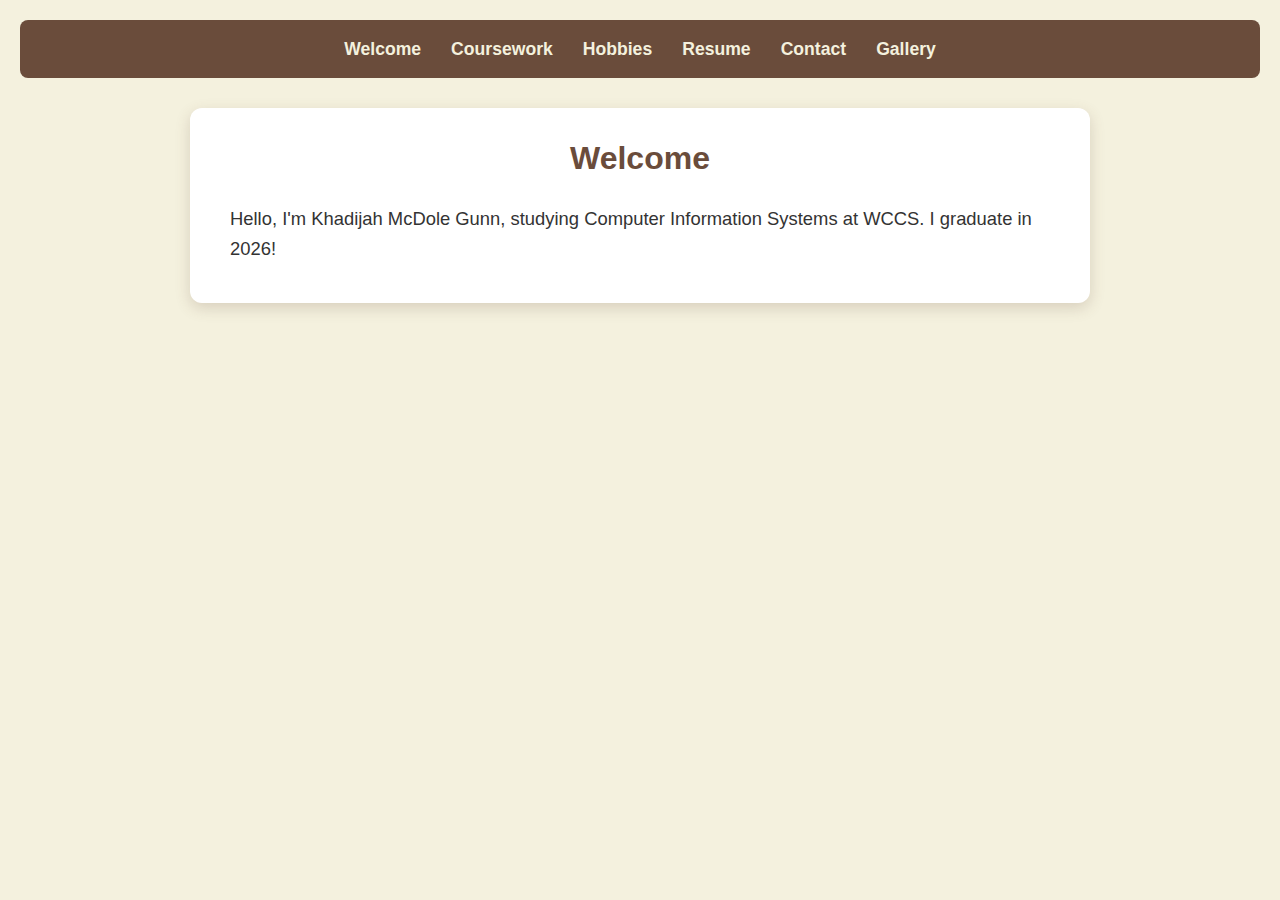
<file: index.html>
<!DOCTYPE html>
<html lang='en'>
<title>Welcome</title><link rel='stylesheet' href='style.css'><body><nav><a href='index.html'>Welcome</a><a href='coursework.html'>Coursework</a><a href='hobbies.html'>Hobbies</a><a href='resume.html'>Resume</a><a href='contact.html'>Contact</a><a href='gallery.html'>Gallery</a></nav><section><h1>Welcome</h1><p>Hello, I'm Khadijah McDole Gunn, studying Computer Information Systems at WCCS. I graduate in 2026!</p></section></body>
</html>
</file>
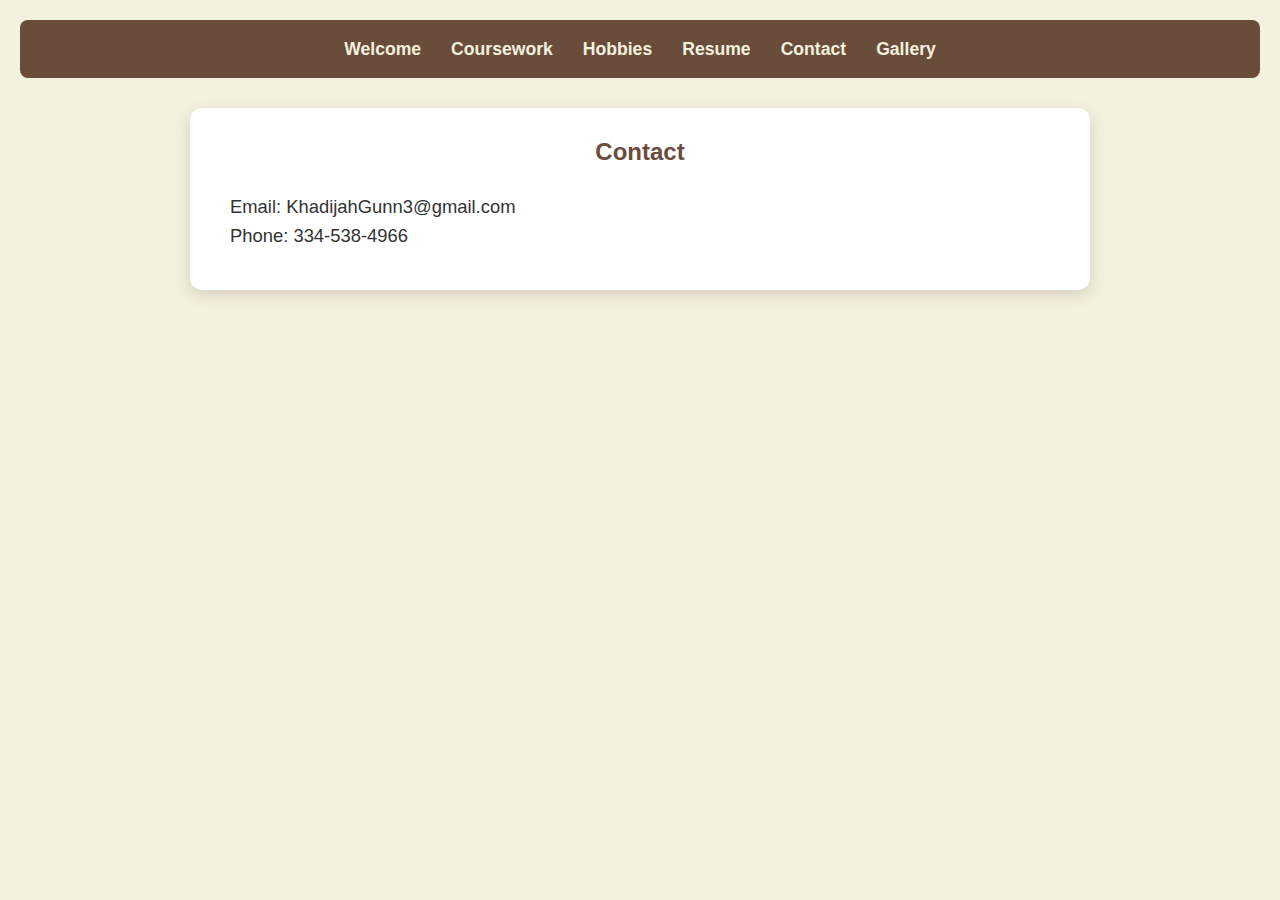
<file: contact.html>
<!DOCTYPE html>
<html lang='en'>
<title>Contact</title><link rel='stylesheet' href='style.css'><body><nav><a href='index.html'>Welcome</a><a href='coursework.html'>Coursework</a><a href='hobbies.html'>Hobbies</a><a href='resume.html'>Resume</a><a href='contact.html'>Contact</a><a href='gallery.html'>Gallery</a></nav><section><h2>Contact</h2><p>Email: KhadijahGunn3@gmail.com<br>Phone: 334-538-4966</p></section></body>
</html>
</file>
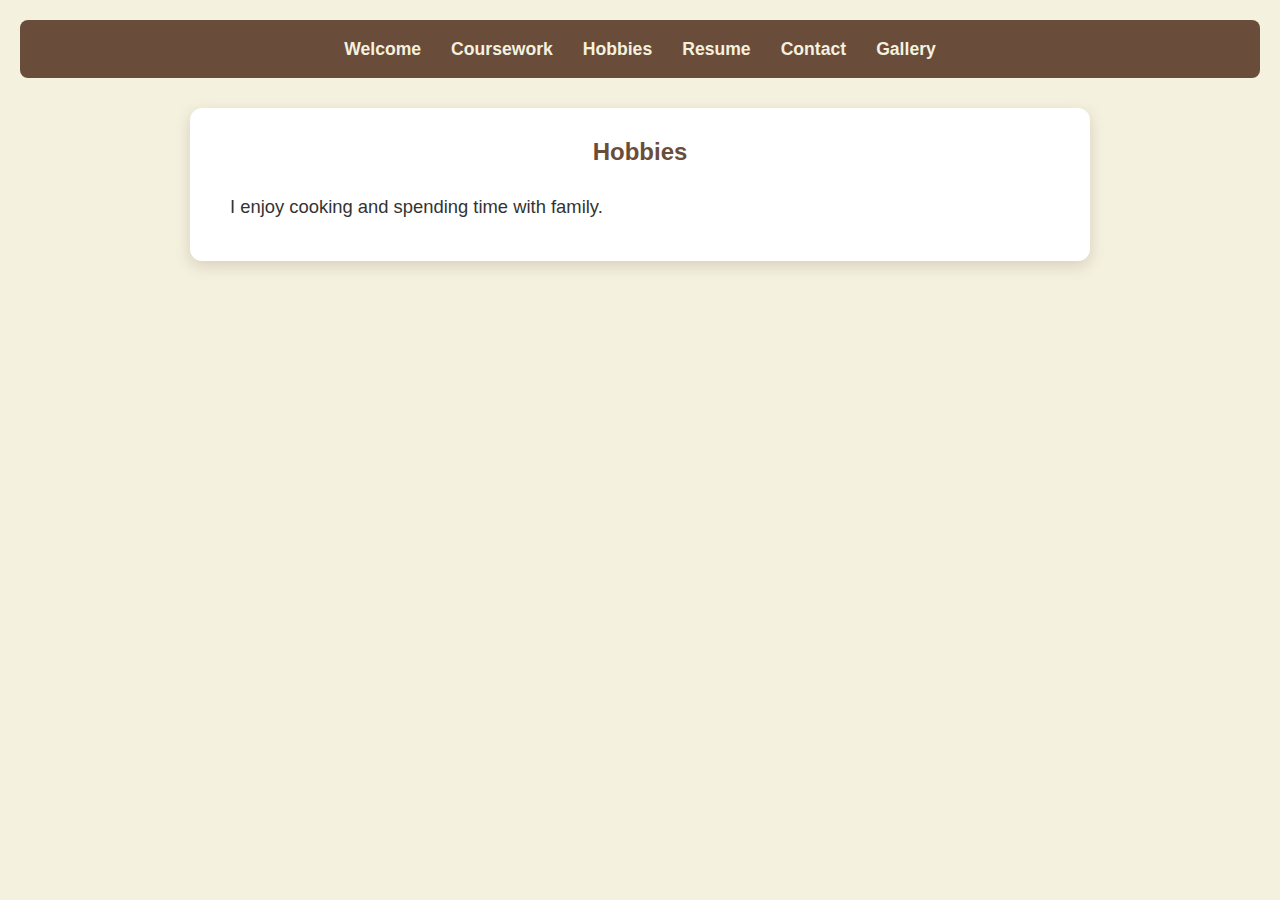
<file: hobbies.html>
<!DOCTYPE html>
<html lang='en'>
<title>Hobbies</title><link rel='stylesheet' href='style.css'><body><nav><a href='index.html'>Welcome</a><a href='coursework.html'>Coursework</a><a href='hobbies.html'>Hobbies</a><a href='resume.html'>Resume</a><a href='contact.html'>Contact</a><a href='gallery.html'>Gallery</a></nav><section><h2>Hobbies</h2><p>I enjoy cooking and spending time with family.</p></section></body>
</html>
</file>
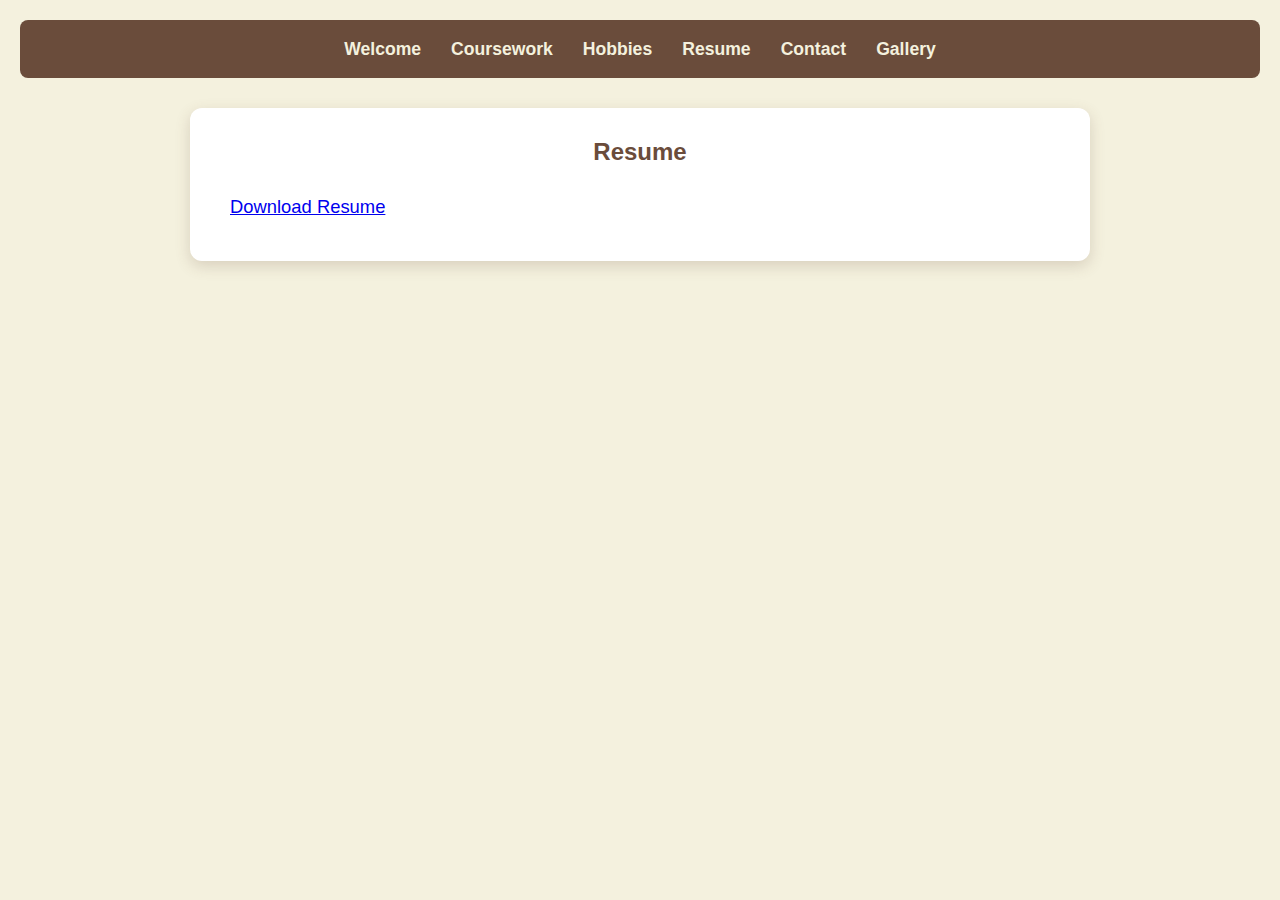
<file: resume.html>
<!DOCTYPE html>
<html lang='en'>
<title>Resume</title><link rel='stylesheet' href='style.css'><body><nav><a href='index.html'>Welcome</a><a href='coursework.html'>Coursework</a><a href='hobbies.html'>Hobbies</a><a href='resume.html'>Resume</a><a href='contact.html'>Contact</a><a href='gallery.html'>Gallery</a></nav><section><h2>Resume</h2><p><a href='Khadijah-McDole-Gunn-Resume.pdf'>Download Resume</a></p></section></body>
</html>
</file>
<file: style.css>
* {
  box-sizing: border-box;
  margin: 0;
  padding: 0;
}
body {
  font-family: 'Segoe UI', Tahoma, Geneva, Verdana, sans-serif;
  background-color: #F4F1DE;
  color: #333333;
  line-height: 1.6;
  padding: 20px;
}
nav {
  background-color: #6A4C3B;
  padding: 15px;
  text-align: center;
  border-radius: 8px;
  margin-bottom: 30px;
}
nav a {
  color: #F4F1DE;
  margin: 0 15px;
  text-decoration: none;
  font-weight: 600;
  font-size: 1.1em;
  transition: color 0.3s ease;
}
nav a:hover {
  color: #E07A5F;
}
h1, h2, h3 {
  text-align: center;
  margin-bottom: 20px;
  color: #6A4C3B;
}
section {
  max-width: 900px;
  margin: 0 auto 40px auto;
  background-color: white;
  padding: 25px 40px;
  border-radius: 12px;
  box-shadow: 0 5px 15px rgba(106, 76, 59, 0.2);
}
ul {
  max-width: 600px;
  margin: 0 auto;
  list-style: square inside;
  font-size: 1.1em;
}
.gallery {
  display: grid;
  grid-template-columns: repeat(auto-fit, minmax(240px, 1fr));
  gap: 20px;
  padding: 10px 0;
  max-width: 1000px;
  margin: 0 auto;
}
.gallery img {
  width: 100%;
  height: auto;
  border-radius: 15px;
  box-shadow: 0 8px 20px rgba(224, 122, 95, 0.3);
  transition: transform 0.3s ease;
  cursor: pointer;
}
.gallery img:hover {
  transform: scale(1.05);
}
p {
  font-size: 1.15em;
  margin-bottom: 15px;
}
@media (max-width: 600px) {
  nav a {
    display: block;
    margin: 10px 0;
  }
  section {
    padding: 20px;
  }
}
</file>
